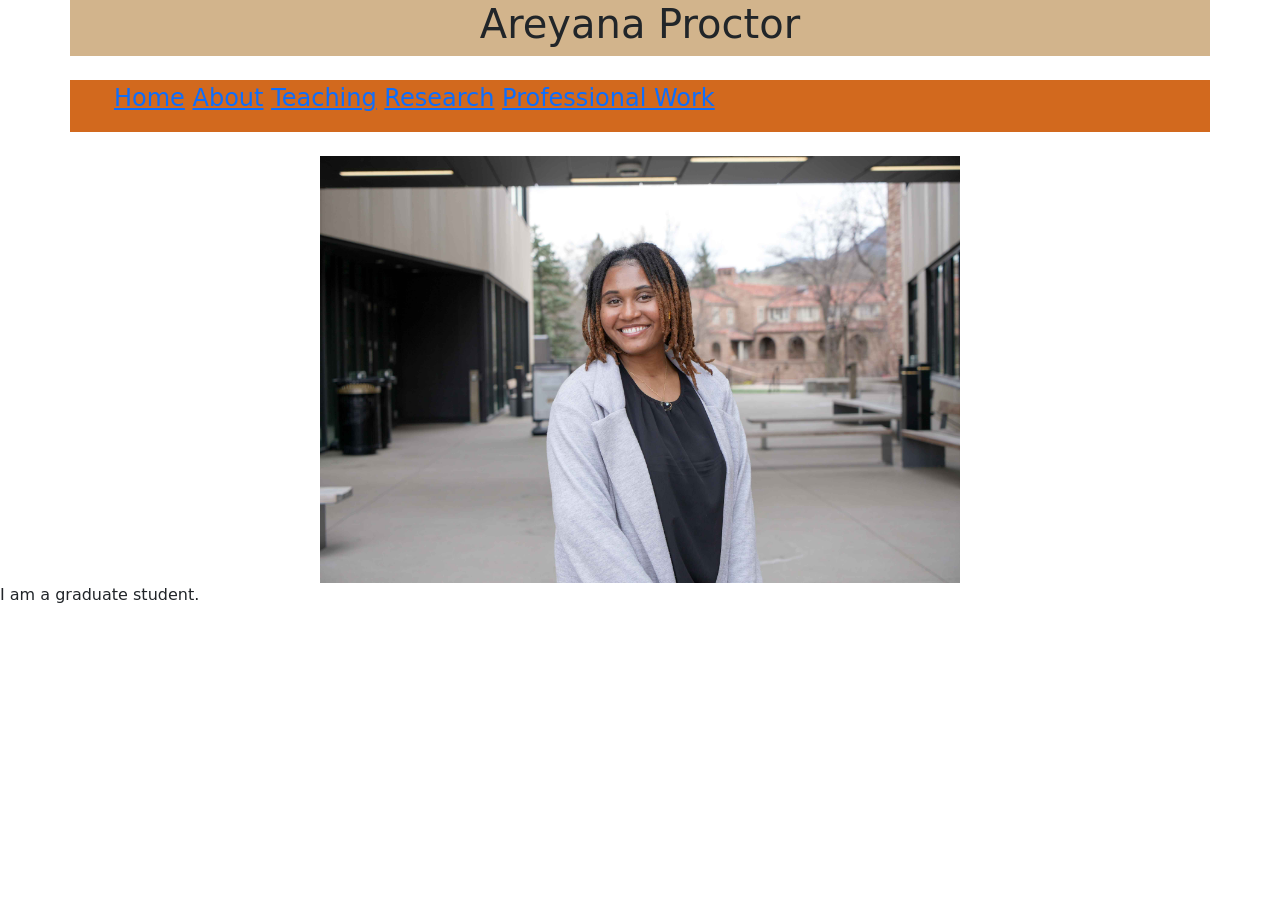
<file: index.html>
<!DOCTYPE html>
<html lang="en">
    <head>

         <meta charset="UTF-8">
         <meta name="viewport" content="width=device-width, initial-scale=1">
        <link href="https://cdn.jsdelivr.net/npm/bootstrap@5.3.8/dist/css/bootstrap.min.css" rel="stylesheet" integrity="sha384-sRIl4kxILFvY47J16cr9ZwB07vP4J8+LH7qKQnuqkuIAvNWLzeN8tE5YBujZqJLB" crossorigin="anonymous">
        <link rel="stylesheet" href="css/designs.css">

        <title> About </title>

    </head>

    <body>

         <header class="container" id="page-title">
            <h1> Areyana Proctor </h1>
        </header>

        <nav class="container" id="navigation"> 
            <ul> 
                <li><a href="index.html">Home</a></li>
                <li><a href="about.html">About</a></li>
                <li><a href="teaching.html">Teaching</a></li>
                <li><a href="research.html">Research</a></li>
                <li><a href="professional.html">Professional Work</a></li>
            </ul>
        </nav>

        <img src="images/portrait.jpg" alt="image placeholder" id="home_portrait"/> 
        

        <p> I am a graduate student. </p>

            <script src="https://cdn.jsdelivr.net/npm/bootstrap@5.3.8/dist/js/bootstrap.bundle.min.js" integrity="sha384-FKyoEForCGlyvwx9Hj09JcYn3nv7wiPVlz7YYwJrWVcXK/BmnVDxM+D2scQbITxI" crossorigin="anonymous"></script>
    </body>

</html>
</file>
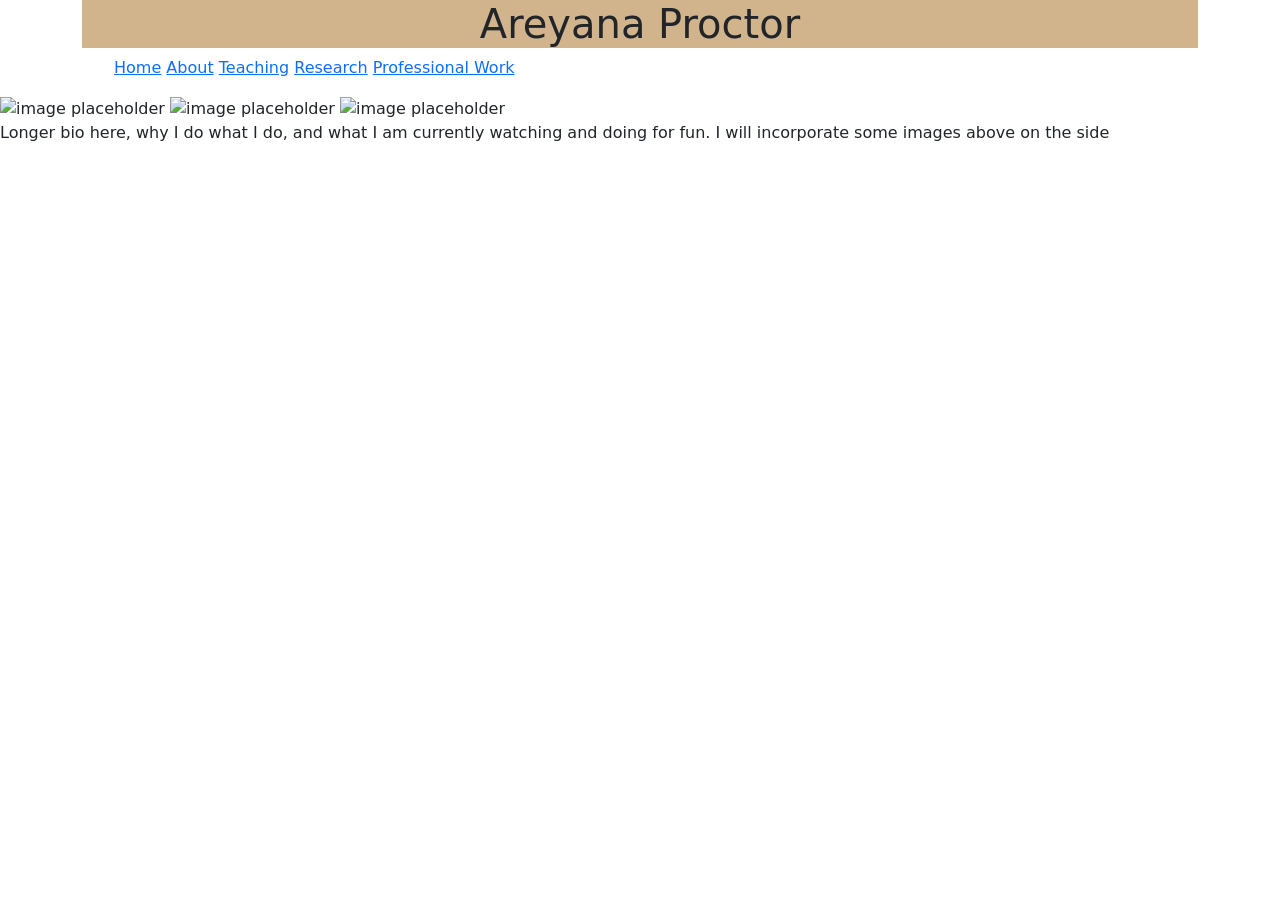
<file: about.html>
<!DOCTYPE html>
<html lang="en">
    <head>

         <meta charset="UTF-8">
         <meta name="viewport" content="width=device-width, initial-scale=1">
        <link href="https://cdn.jsdelivr.net/npm/bootstrap@5.3.8/dist/css/bootstrap.min.css" rel="stylesheet" integrity="sha384-sRIl4kxILFvY47J16cr9ZwB07vP4J8+LH7qKQnuqkuIAvNWLzeN8tE5YBujZqJLB" crossorigin="anonymous">
        <link rel="stylesheet" href="css/designs.css">

        <title> About </title>

    </head>

    <body>

         <header class="container">
            <h1 id="page-title"> Areyana Proctor </h1>
        </header>

        <nav class="container"> 
            <ul> 
                <li><a href="index.html">Home</a></li>
                <li><a href="about.html">About</a></li>
                <li><a href="teaching.html">Teaching</a></li>
                <li><a href="research.html">Research</a></li>
                <li><a href="professional.html">Professional Work</a></li>
            </ul>
        </nav>

        <img alt="image placeholder" /> 
        <img alt="image placeholder" /> 
        <img alt="image placeholder" /> 

        <p> Longer bio here, why I do what I do, and what I am currently watching and doing for fun. 
            I will incorporate some images above on the side </p>



            <script src="https://cdn.jsdelivr.net/npm/bootstrap@5.3.8/dist/js/bootstrap.bundle.min.js" integrity="sha384-FKyoEForCGlyvwx9Hj09JcYn3nv7wiPVlz7YYwJrWVcXK/BmnVDxM+D2scQbITxI" crossorigin="anonymous"></script>
    </body>

</html>
</file>
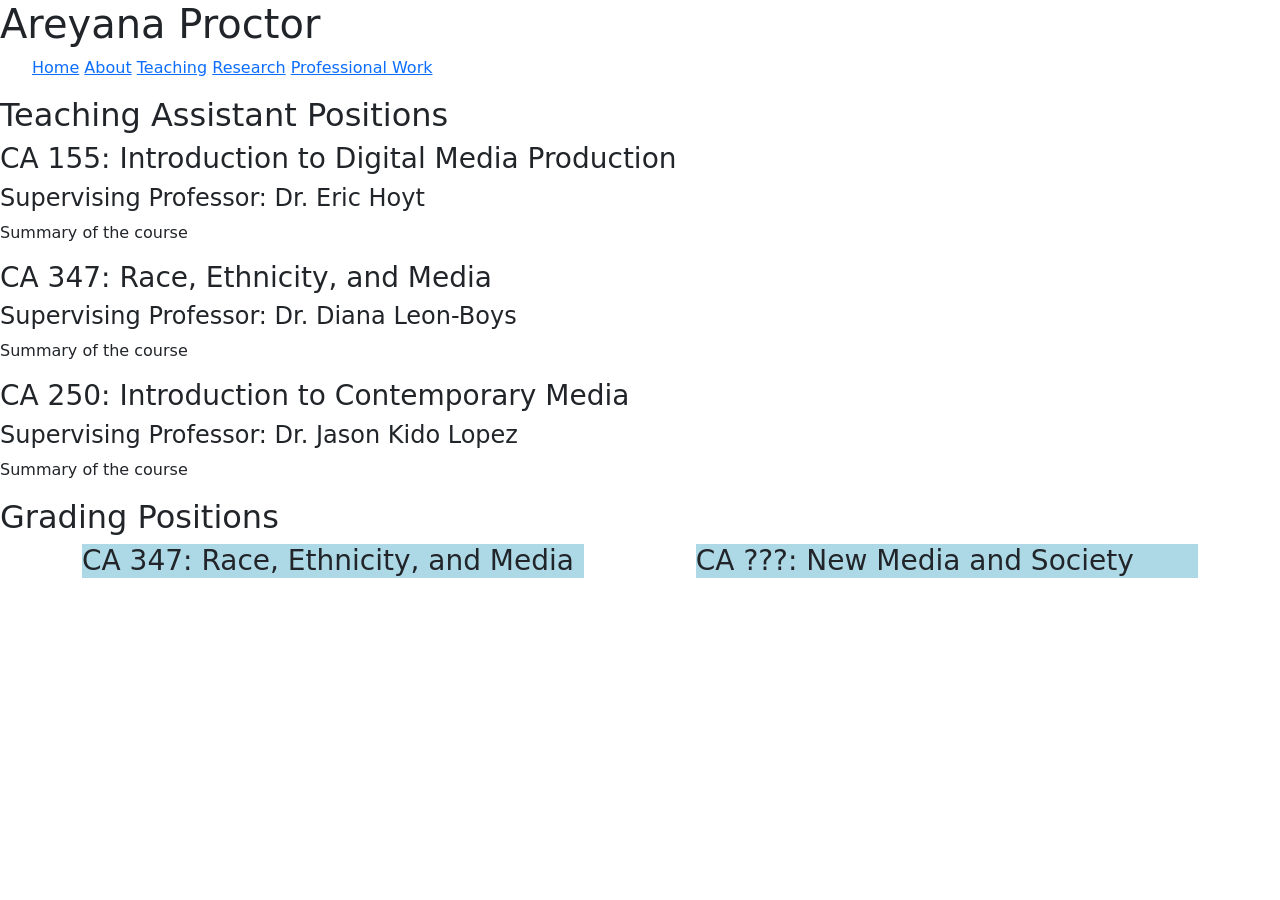
<file: teaching.html>
<!DOCTYPE html>
<html lang="en">
    <head>

         <meta charset="UTF-8">
         <meta name="viewport" content="width=device-width, initial-scale=1">
        <link href="https://cdn.jsdelivr.net/npm/bootstrap@5.3.8/dist/css/bootstrap.min.css" rel="stylesheet" integrity="sha384-sRIl4kxILFvY47J16cr9ZwB07vP4J8+LH7qKQnuqkuIAvNWLzeN8tE5YBujZqJLB" crossorigin="anonymous">
        <link rel="stylesheet" href="css/designs.css">


        <title>  Teaching </title>

    </head>

    <body>

         <header>
            <h1> Areyana Proctor </h1>
        </header>

        <nav> 
            <ul> 
                <li><a href="index.html">Home</a></li>
                <li><a href="about.html">About</a></li>
                <li><a href="teaching.html">Teaching</a></li>
                <li><a href="research.html">Research</a></li>
                <li><a href="professional.html">Professional Work</a></li>
            </ul>
        </nav>

        <h2> Teaching Assistant Positions </h2>

        <h3> CA 155: Introduction to Digital Media Production </h3>

            <h4> Supervising Professor: Dr. Eric Hoyt </h4>

            <p> Summary of the course </p>

        <h3> CA 347: Race, Ethnicity, and Media </h3>

            <h4> Supervising Professor: Dr. Diana Leon-Boys </h4>

            <p> Summary of the course </p>

        <h3> CA 250: Introduction to Contemporary Media </h3>

            <h4> Supervising Professor: Dr. Jason Kido Lopez </h4>

            <p> Summary of the course </p>


   
        <h2> Grading Positions </h2>

    <section class="container" id="grading_container"> 
        <h3 class="grading_columns"> CA 347: Race, Ethnicity, and Media </h3>

        <h3 class="grading_columns"> CA ???: New Media and Society </h3>
    </section>

        
            <script src="https://cdn.jsdelivr.net/npm/bootstrap@5.3.8/dist/js/bootstrap.bundle.min.js" integrity="sha384-FKyoEForCGlyvwx9Hj09JcYn3nv7wiPVlz7YYwJrWVcXK/BmnVDxM+D2scQbITxI" crossorigin="anonymous"></script>
    </body>

</html>
</file>
<file: css/designs.css>
.container {
    display: grid;
}

#page-title {
    background-color: tan;
    text-align: center;
}

#navigation{
    background-color: chocolate;
    font-size: 1.5em;
    margin-top: 1em;
    margin-bottom: 1em;
}

nav li {
    list-style-type: none;
    display: inline-block;
}

#grading_container {
    grid-template-columns:45% 45%;
    gap: 10%;
}

.container .grading_columns{
    background-color: lightblue;
}

#home_portrait {
    display: block;
    margin-left: auto;
    margin-right: auto;
    width: 50%;
}
</file>
